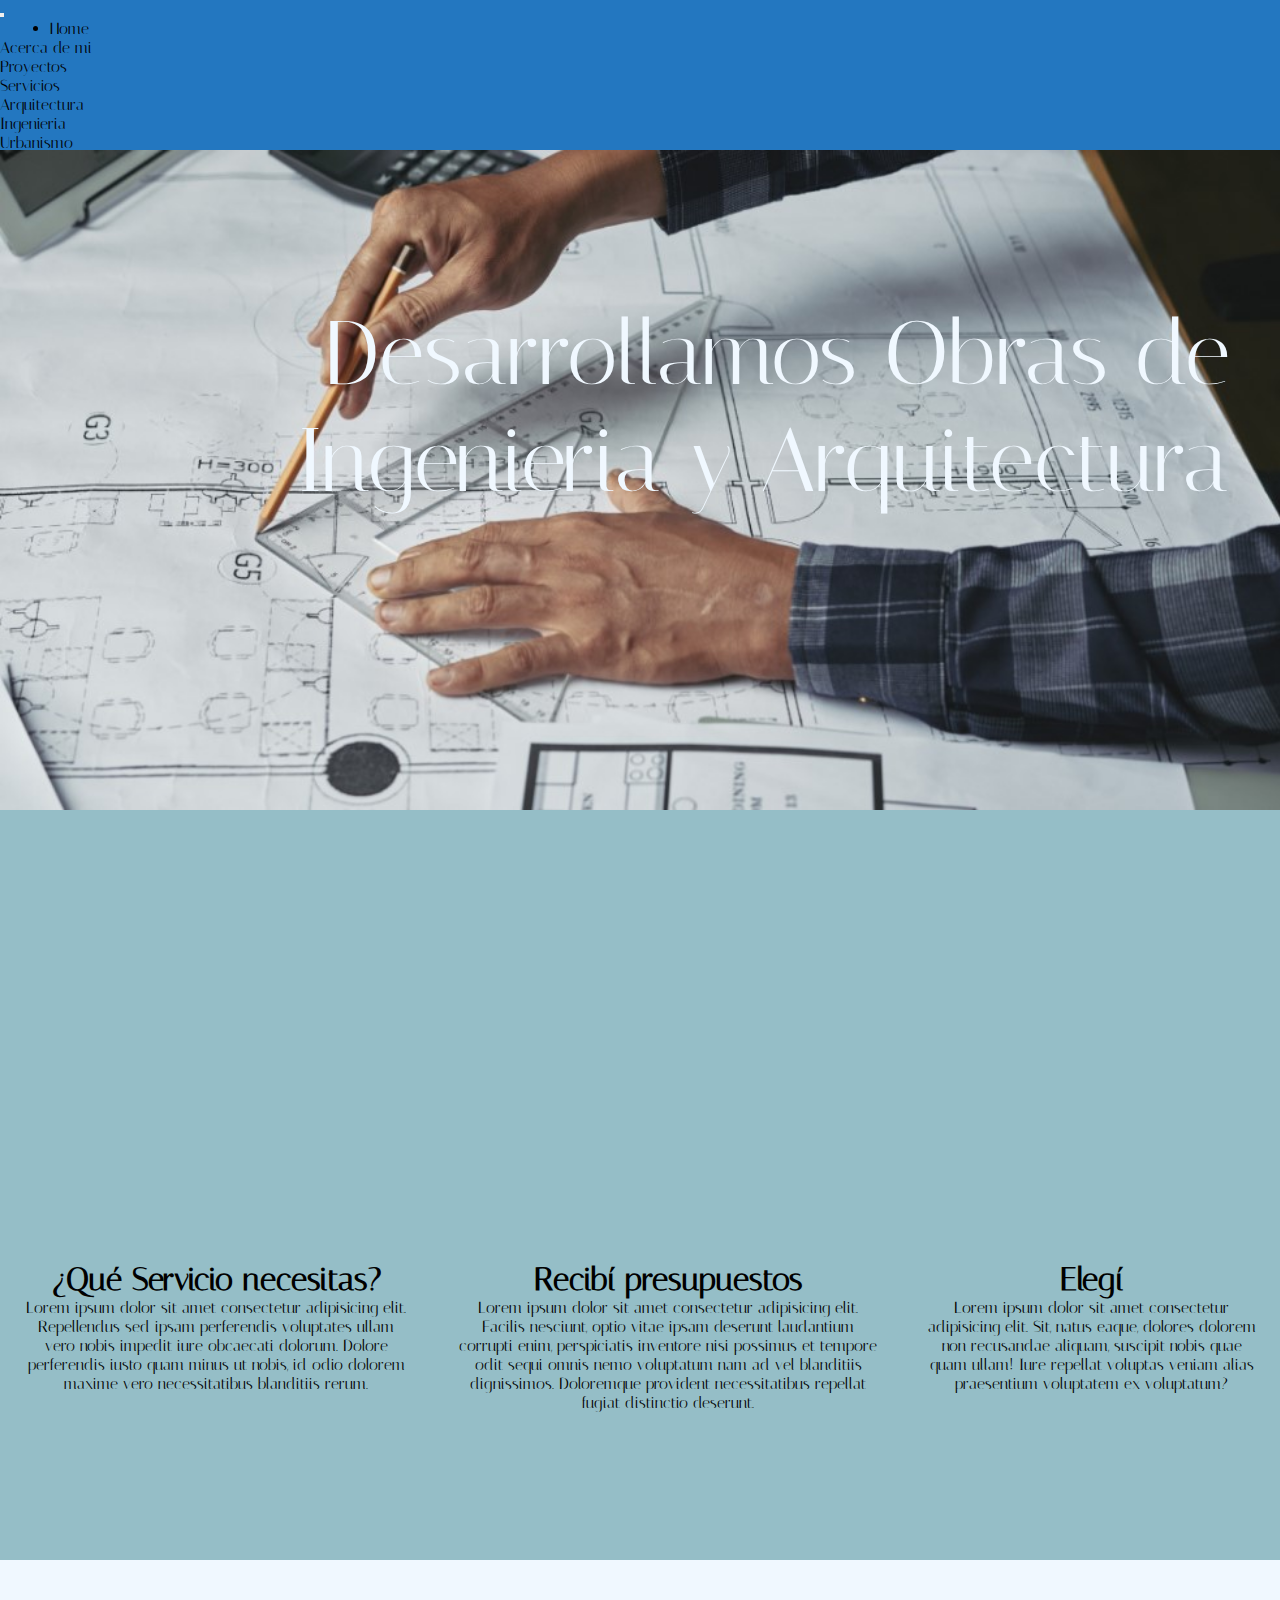
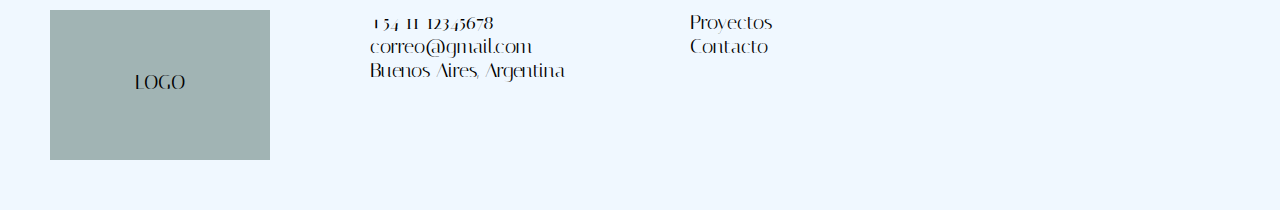
<file: index.html>
<!DOCTYPE html>
<html lang="en">
<head>
    <meta charset="UTF-8">
    <meta http-equiv="X-UA-Compatible" content="IE=edge">
    <meta name="viewport" content="width=device-width, initial-scale=1.0">
    <title>Prueba bootstrap</title>

    <!-- CSS only -->
<link href="https://cdn.jsdelivr.net/npm/bootstrap@5.2.0/dist/css/bootstrap.min.css" rel="stylesheet" integrity="sha384-gH2yIJqKdNHPEq0n4Mqa/HGKIhSkIHeL5AyhkYV8i59U5AR6csBvApHHNl/vI1Bx" crossorigin="anonymous">

    <link rel="stylesheet" href="./css/style.css">
</head>

<body>
    <div class="container">     

        <nav class="navbar navbar-expand-lg bg-light">

            <div class="container-fluid">
                    
                <button class="navbar-toggler" type="button" data-bs-toggle="collapse" data-bs-target="#navbarSupportedContent" aria-controls="navbarSupportedContent" aria-expanded="false" aria-label="Toggle navigation">
                <span class="navbar-toggler-icon"></span>
                </button>

                <div class="collapse navbar-collapse" id="navbarSupportedContent">
                <ul class="navbar-nav me-auto mb-2 mb-lg-0">
                    <li class="nav-item-home">
                    <a class="nav-link active" aria-current="page" href="/index.html">Home</a>
                    </li>
                    <li class="nav-item">
                        <a class="nav-link active" aria-current="page" href="./morePages/acercaDeMi.html">Acerca de mi</a>
                    </li>
                    <li class="nav-item">
                    <a class="nav-link" href="./morePages/proyectos.html">Proyectos</a>
                    </li>
                    <li class="nav-item dropdown">
                    <a class="nav-link dropdown-toggle" href="./morePages/servicios.html" role="button" data-bs-toggle="dropdown" aria-expanded="false">
                        Servicios
                    </a>
                    <ul class="dropdown-menu">
                        <li><a class="dropdown-item" href="#">Arquitectura</a></li>
                        <li><a class="dropdown-item" href="#">Ingenieria</a></li>
                        <li><a class="dropdown-item" href="#">Urbanismo</a></li>
                    </ul>
                    <li class="nav-item">
                        <a class="nav-link" href="./morePages/contactos.html">Contacto</a>
                    </li>
                    </li>
                
                </ul>
                <form class="d-flex" role="search">
                    <input class="form-control me-2" type="search" placeholder="Buscar" aria-label="Search">
                    <button class="btn btn-outline-success" type="submit">Buscar</button>
                </form>
                </div>
            </div>
                
        </nav>

        <section class="imagen">
            <p class="title">
                Desarrollamos Obras de Ingenieria y Arquitectura
            </p>
        </section>

        <section class="instrucciones">
            <div id="div1" class="boxModel">
                <h1>¿Qué Servicio necesitas?</h1>
                <p>
                Lorem ipsum dolor sit amet consectetur adipisicing elit. Repellendus sed ipsam perferendis voluptates ullam vero nobis impedit iure obcaecati dolorum. Dolore perferendis iusto quam minus ut nobis, id odio dolorem maxime vero necessitatibus blanditiis rerum.
                </p>
            </div>
        
        
            <div id="div2" class="boxModel">
                <h1>Recibí presupuestos</h1>
                <p>
                Lorem ipsum dolor sit amet consectetur adipisicing elit. Facilis nesciunt, optio vitae ipsam deserunt laudantium corrupti enim, perspiciatis inventore nisi possimus et tempore odit sequi omnis nemo voluptatum nam ad vel blanditiis dignissimos. Doloremque provident necessitatibus repellat fugiat distinctio deserunt.
             </p>
            </div>
   
       
            <div id="div3" class="boxModel">
                <h1>Elegí</h1>
                <p>Lorem ipsum dolor sit amet consectetur adipisicing elit. Sit, natus eaque, dolores dolorem non recusandae aliquam, suscipit nobis quae quam ullam! Iure repellat voluptas veniam alias praesentium voluptatem ex voluptatum?</p>
            </div>
        </section>

    </div>


    <footer class="gridfooter">
        <div id="div4" class="footer1">
            <p> LOGO </p>
        </div>
    
        <div id="div5" class="footer1">
            <p>+54 11 12345678</p>
            <p>correo@gmail.com</p> 
            <p>Buenos Aires, Argentina</p>
        </div>
    
        <div id="div6" class="footer1">
            <p>Proyectos</p> 
            <p>Contacto</p>       
        </div>
    </footer>


    <!-- JavaScript Bundle with Popper -->
    <script src="https://cdn.jsdelivr.net/npm/bootstrap@5.2.0/dist/js/bootstrap.bundle.min.js" integrity="sha384-A3rJD856KowSb7dwlZdYEkO39Gagi7vIsF0jrRAoQmDKKtQBHUuLZ9AsSv4jD4Xa" crossorigin="anonymous"></script>

</body>



</html>
</file>
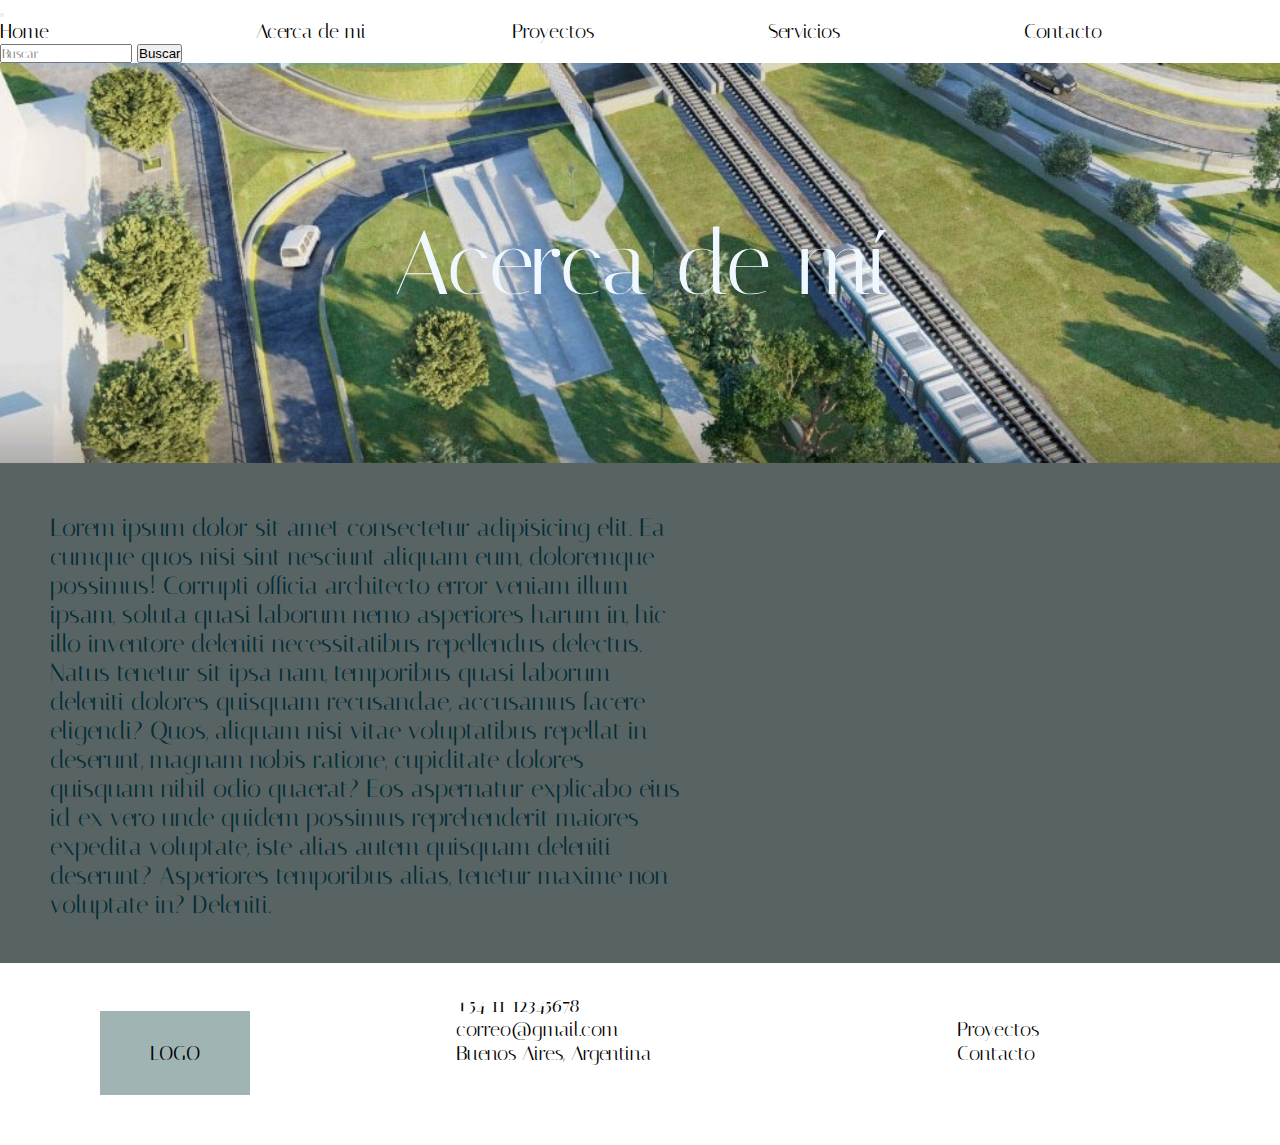
<file: morePages/acercaDeMi.html>
<!DOCTYPE html>
<html lang="en">
<head>
    <meta charset="UTF-8">
    <meta http-equiv="X-UA-Compatible" content="IE=edge">
    <meta name="viewport" content="width=device-width, initial-scale=1.0">
    <title>Document</title>

    <!-- CSS only -->
<link href="https://cdn.jsdelivr.net/npm/bootstrap@5.2.0/dist/css/bootstrap.min.css" rel="stylesheet" integrity="sha384-gH2yIJqKdNHPEq0n4Mqa/HGKIhSkIHeL5AyhkYV8i59U5AR6csBvApHHNl/vI1Bx" crossorigin="anonymous">

    <link rel="stylesheet" href="../css/style2.css">
</head>

<body>

    <nav class="navbar navbar-expand-lg bg-light">

        <div class="container-fluid">
                
            <button class="navbar-toggler" type="button" data-bs-toggle="collapse" data-bs-target="#navbarSupportedContent" aria-controls="navbarSupportedContent" aria-expanded="false" aria-label="Toggle navigation">
            <span class="navbar-toggler-icon"></span>
            </button>

            <div class="collapse navbar-collapse" id="navbarSupportedContent">
            <ul class="navbar-nav me-auto mb-2 mb-lg-0">
                <li class="nav-item-home">
                <a class="nav-link active" aria-current="page" href="/index.html">Home</a>
                </li>
                <li class="nav-item">
                    <a class="nav-link active" aria-current="page" href="./morePages/acercaDeMi.html">Acerca de mi</a>
                </li>
                <li class="nav-item">
                <a class="nav-link" href="./morePages/proyectos.html">Proyectos</a>
                </li>
                <li class="nav-item dropdown">
                <a class="nav-link dropdown-toggle" href="./morePages/servicios.html" role="button" data-bs-toggle="dropdown" aria-expanded="false">
                    Servicios
                </a>
                <ul class="dropdown-menu">
                    <li><a class="dropdown-item" href="#">Arquitectura</a></li>
                    <li><a class="dropdown-item" href="#">Ingenieria</a></li>
                    <li><a class="dropdown-item" href="#">Urbanismo</a></li>
                </ul>
                <li class="nav-item">
                    <a class="nav-link" href="./morePages/contactos.html">Contacto</a>
                </li>
                </li>
            
            </ul>
            <form class="d-flex" role="search">
                <input class="form-control me-2" type="search" placeholder="Buscar" aria-label="Search">
                <button class="btn btn-outline-success" type="submit">Buscar</button>
            </form>
            </div>
        </div>
            
    </nav>


    <section class="fondoAcerca"> 

        <p id="tituloAcerca">
            Acerca de mí
        </p>

    </section>

    <section class="sectiontexto">

        <div id="texto1" class="foto">
            Lorem ipsum dolor sit amet consectetur adipisicing elit. Ea cumque quos nisi sint nesciunt aliquam eum, doloremque possimus! Corrupti officia architecto error veniam illum ipsam, soluta quasi laborum nemo asperiores harum in, hic illo inventore deleniti necessitatibus repellendus delectus. Natus tenetur sit ipsa nam, temporibus quasi laborum deleniti dolores quisquam recusandae, accusamus facere eligendi? Quos, aliquam nisi vitae voluptatibus repellat in deserunt, magnam nobis ratione, cupiditate dolores quisquam nihil odio quaerat? Eos aspernatur explicabo eius id ex vero unde quidem possimus reprehenderit maiores expedita voluptate, iste alias autem quisquam deleniti deserunt? Asperiores temporibus alias, tenetur maxime non voluptate in? Deleniti.

        </div> 


    </section>
 
    
    <footer class="gridfooter">
        <div id="div4" class="footer1">
            <p> LOGO </p>
        </div>
    
        <div id="div5" class="footer1">
            <p>+54 11 12345678</p>
            <p>correo@gmail.com</p> 
            <p>Buenos Aires, Argentina</p>
        </div>
    
        <div id="div6" class="footer1">
            <p>Proyectos</p> 
            <p>Contacto</p>       
        </div>
    </footer>

    <!-- JavaScript Bundle with Popper -->
    <script src="https://cdn.jsdelivr.net/npm/bootstrap@5.2.0/dist/js/bootstrap.bundle.min.js" integrity="sha384-A3rJD856KowSb7dwlZdYEkO39Gagi7vIsF0jrRAoQmDKKtQBHUuLZ9AsSv4jD4Xa" crossorigin="anonymous"></script>

</body>
</html>
</file>
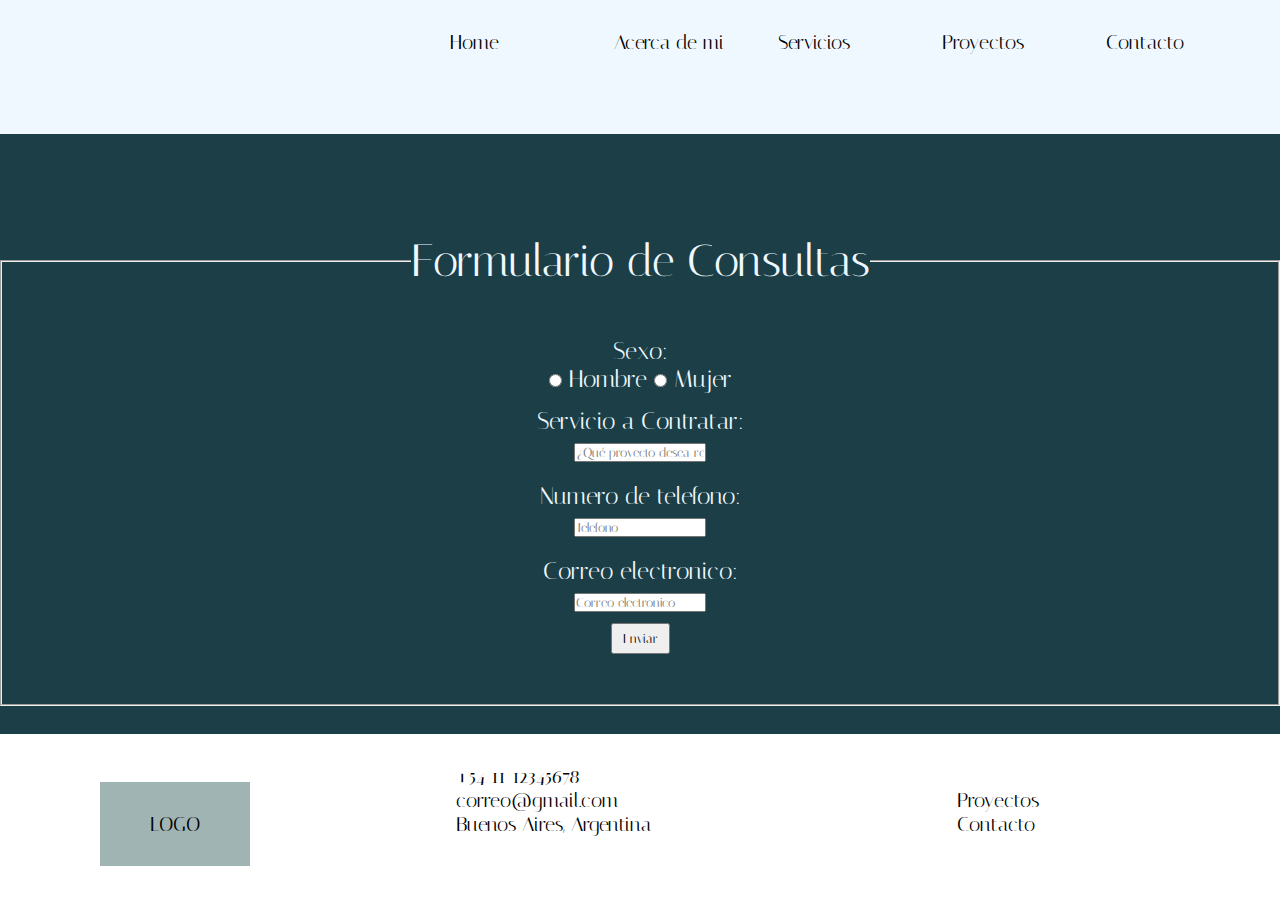
<file: morePages/contactos.html>
<!DOCTYPE html>
<html lang="en">
<head>
    <meta charset="UTF-8">
    <meta http-equiv="X-UA-Compatible" content="IE=edge">
    <meta name="viewport" content="width=device-width, initial-scale=1.0">
    <title>Contactos</title>
    <link rel="stylesheet" href="../css/style2.css">
</head>
<body>

    <ul class="menu">
        
        <li><a href="../index.html">Home</a></li>
        <li><a href="./acercaDeMi.html">Acerca de mi</a></li>
        <li><a href="./servicios.html">Servicios</a>
            <ul class="subMenu">
                <li><a href="">Arquitectura</a></li>
                <li><a href="">Ingenieria</a></li>
                <li><a href="">Urbanismo</a></li>
            </ul>
        </li>
        <li><a href="./proyectos.html">Proyectos</a></li>
        <li><a href="./contactos.html">Contacto</a></li>
    </ul>

    <aside>

        <form class="formulario1" action="" method="get" enctype="multipart/form-data">
            
            <fieldset class="formulario">

                <legend class="consultas">Formulario de Consultas
                </legend>

                <label for="sexo" >Sexo:</label>

                <br>

                <input type="radio" id="hombre" name="sexo" value="hombre"> <!--HOMBRE-->
                <label for="hombre">Hombre</label>

                <input type="radio" id="mujer" name="sexo
                " value="mujer"> <!--MUJER-->
                <label for="mujer">Mujer</label>

                <br>

                <label for="nombre">Servicio a Contratar:</label>

                <br>

                <input id="pro" type="text" name="nombre" placeholder="¿Qué proyecto desea realizar?">

                <br>

                <label for="Numero">Numero de telefono:</label>

                <br>

                <input id="tel" type="text" name="numerodetelefono" placeholder="Telefono">

                <br>          
                
                <label for="Correo">Correo electronico:</label>
                <br>
                <input type="text" name="correoelectronico" placeholder="Correo electronico">
                <br>           
                        
                <input class="enviar" type="submit" name="enviar" value="Enviar">

            </fieldset>

        </form>

    </aside>
    
    <footer class="gridfooter">
        <div id="div4" class="footer1">
            <p> LOGO </p>
        </div>
    
        <div id="div5" class="footer1">
            <p>+54 11 12345678</p>
            <p>correo@gmail.com</p> 
            <p>Buenos Aires, Argentina</p>
        </div>
    
        <div id="div6" class="footer1">
            <p>Proyectos</p> 
            <p>Contacto</p>       
        </div>
    </footer>

</body>
</html>
</file>
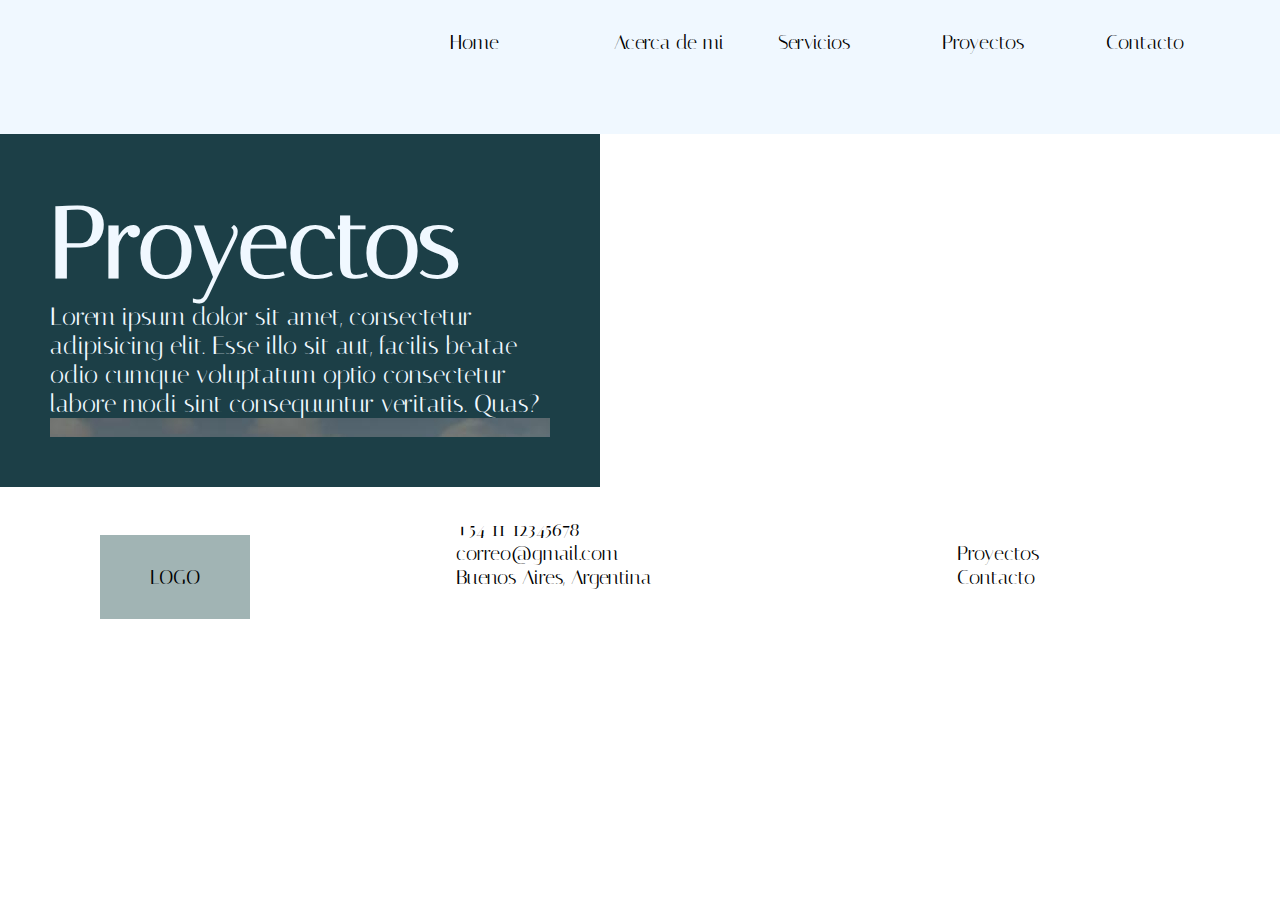
<file: morePages/proyectos.html>
<!DOCTYPE html>
<html lang="en">
<head>
    <meta charset="UTF-8">
    <meta http-equiv="X-UA-Compatible" content="IE=edge">
    <meta name="viewport" content="width=device-width, initial-scale=1.0">
    <title>Proyectos</title>
    <link rel="stylesheet" href="../css/style2.css">
</head>
<body>

    <ul class="menu">
        
        <li><a href="../index.html">Home</a></li>
        <li><a href="./acercaDeMi.html">Acerca de mi</a></li>
        <li><a href="./servicios.html">Servicios</a>
            <ul class="subMenu">
                <li><a href="">Arquitectura</a></li>
                <li><a href="">Ingenieria</a></li>
                <li><a href="">Urbanismo</a></li>
            </ul>
        </li>
        <li><a href="./proyectos.html">Proyectos</a></li>
        <li><a href="./contactos.html">Contacto</a></li>
    </ul>
    
    <article class="proyecto">

        <div id="div10" class="ponerlosAlineados">

            <h1 class="titulo">Proyectos</h1>
            
            <p class="textop"> 
                Lorem ipsum dolor sit amet, consectetur adipisicing elit. Esse illo sit aut, facilis beatae odio cumque voluptatum optio consectetur labore modi sint consequuntur veritatis. Quas?
    
            </p>
        </div>
        
        <div id="imagenp" class="ponerlosAlineados"></div>
       
    </article>

    <footer class="gridfooter">
        <div id="div4" class="footer1">
            <p> LOGO </p>
        </div>
    
        <div id="div5" class="footer1">
            <p>+54 11 12345678</p>
            <p>correo@gmail.com</p> 
            <p>Buenos Aires, Argentina</p>
        </div>
    
        <div id="div6" class="footer1">
            <p>Proyectos</p> 
            <p>Contacto</p>       
        </div>
    </footer>

</body>
</html>
</file>
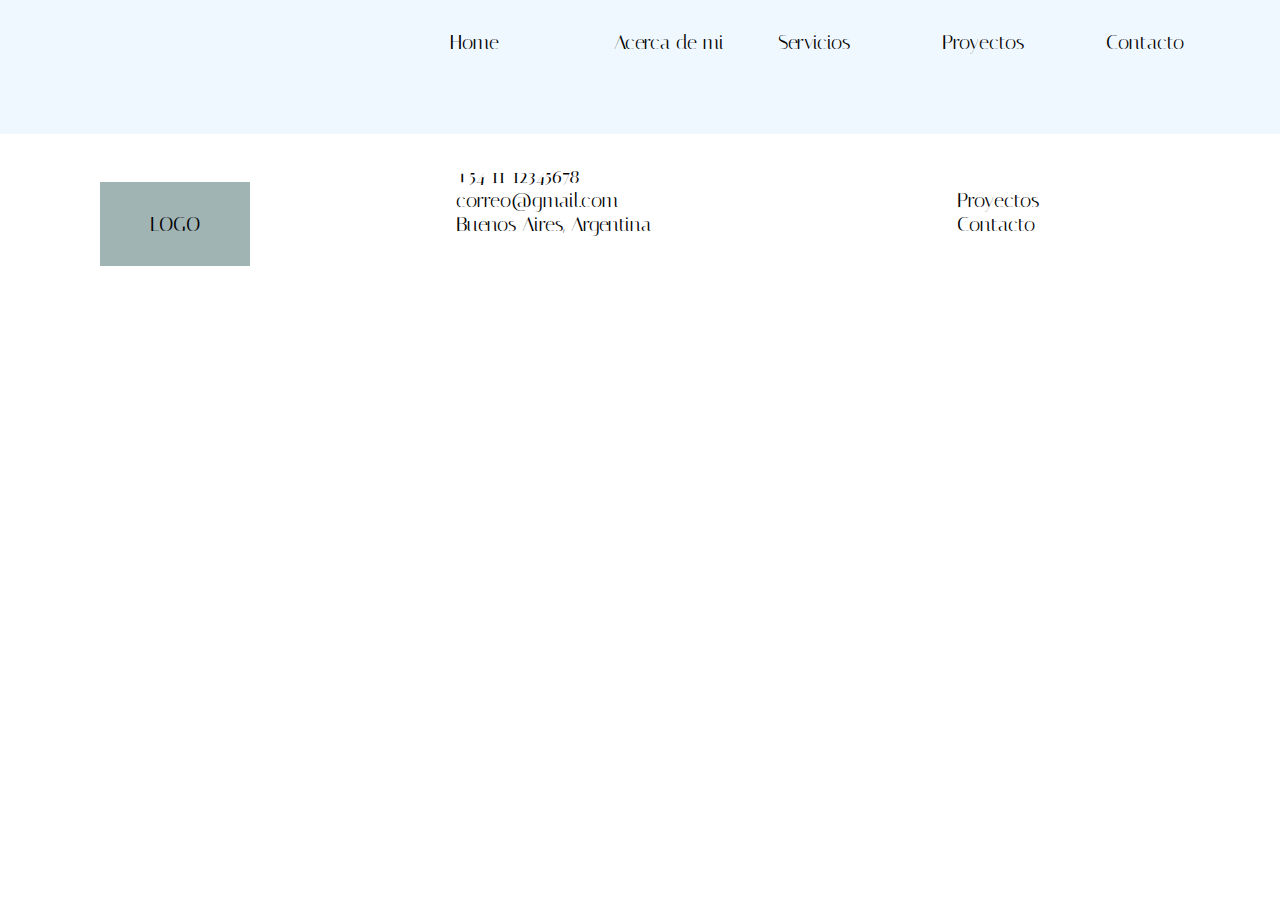
<file: morePages/servicios.html>
<!DOCTYPE html>
<html lang="en">
<head>
    <meta charset="UTF-8">
    <meta http-equiv="X-UA-Compatible" content="IE=edge">
    <meta name="viewport" content="width=device-width, initial-scale=1.0">
    <title>Servicios</title>
    <link rel="stylesheet" href="../css/style2.css">
</head>
<body>

    <ul class="menu">
        
        <li><a href="../index.html">Home</a></li>
        <li><a href="./acercaDeMi.html">Acerca de mi</a></li>
        <li><a href="./servicios.html">Servicios</a>
            <ul class="subMenu">
                <li><a href="">Arquitectura</a></li>
                <li><a href="">Ingenieria</a></li>
                <li><a href="">Urbanismo</a></li>
            </ul>
        </li>
        <li><a href="./proyectos.html">Proyectos</a></li>
        <li><a href="./contactos.html">Contacto</a></li>
    </ul>

    
    <footer class="gridfooter">
        <div id="div4" class="footer1">
            <p> LOGO </p>
        </div>
    
        <div id="div5" class="footer1">
            <p>+54 11 12345678</p>
            <p>correo@gmail.com</p> 
            <p>Buenos Aires, Argentina</p>
        </div>
    
        <div id="div6" class="footer1">
            <p>Proyectos</p> 
            <p>Contacto</p>       
        </div>
    </footer>

</body>
</html>
</file>
<file: css/style.css>
@import url("https://fonts.googleapis.com/css2?family=Italiana&display=swap");
* {
  margin: 0;
  padding: 0;
}

body {
  font-family: "Italiana", serif;
}

nav {
  grid-area: nav;
  background-color: rgb(35, 119, 192);
  text-decoration: none;
}

.btn btn-outline-success {
  color: red;
}

a:link, a:visited, a:active {
  text-decoration: none;
  color: black;
}

.imagen {
  grid-area: imagen;
  background-image: url(../Media/plano.jpg);
  background-repeat: no-repeat;
  background-size: cover;
}

.instrucciones {
  grid-area: instrucciones;
  transition: all 3s;
}
.instruccioneshover {
  background-color: rgba(28, 63, 71, 0.555);
}

#div1 {
  grid-area: div1;
}

#div2 {
  grid-area: div2;
}

#div3 {
  grid-area: div3;
}

footer {
  grid-area: footer;
  background-color: aliceblue;
}

.title {
  text-align: right;
  color: aliceblue;
}

#div4 {
  background-color: rgb(161, 180, 180);
  padding: 60px 50px 30px 50px;
  text-align: center;
}

.menu {
  margin-left: 35%;
  text-decoration: none;
  margin-top: 35px;
}

#div5, #div6 {
  text-align: start;
}

.container, footer, .instrucciones {
  display: grid;
}

.gridfooter {
  background-color: aliceblue;
  grid-area: gridfooter;
}

@media screen and (min-width: 320px) {
  .container {
    grid-template-areas: "nav nav" "imagen imagen" "instrucciones instrucciones";
    grid-template-rows: 10% 40% 50%;
    height: 1100px;
    margin-left: auto;
  }
  footer {
    grid-template-columns: 1fr 1fr 1fr;
    grid-template-areas: "div4 div4 div4" "div5 div5 div5" "div6 div6 div6";
    grid-template-rows: 10%;
    height: 70px;
  }
  .instrucciones {
    grid-template-areas: "div1 div1" "div2 div2" "div3 div3";
    background-color: rgba(64, 138, 155, 0.555);
    text-align: right;
    font-size: 10px;
  }
  #div1, #div2, #div3 {
    margin-top: 10px;
    margin-left: 50%;
    margin-right: 3%;
  }
  .title {
    font-size: 30px;
    margin: 10% 5% 5% 35%;
  }
  .menu {
    display: none;
  }
  #div4, #div5, #div6 {
    margin: 5%;
    font-size: 10px;
  }
}
@media screen and (min-width: 1200px) {
  .container {
    grid-template-areas: "nav nav nav" "imagen imagen imagen" "instrucciones instrucciones instrucciones";
    grid-template-rows: 150px 660px 750px;
    height: 100%;
    width: 100%;
    max-width: 100%;
    margin-left: auto;
  }
  footer {
    grid-template-columns: 1fr 1fr 2fr;
    grid-template-areas: "div4 div4 div4" "div5 div5 div5" "div6 div6 div6";
    grid-template-rows: 250px;
    height: 100%;
    width: 100%;
  }
  .instrucciones {
    grid-template-areas: "div1 div2 div3";
    background-color: rgba(64, 138, 155, 0.555);
    text-align: justify;
    font-size: 16px;
  }
  #div1, #div2, #div3 {
    margin: 5%;
    margin-top: 450px;
    text-align: center;
  }
  .title {
    font-size: 90px;
    margin: 150px 50px 100px 250px;
  }
  #div4, #div5, #div6 {
    margin: 50px;
    font-size: 20px;
  }
  .menu {
    display: block;
  }
  .nav-item-home {
    margin-left: 50px;
  }
  form {
    margin-right: 50px;
  }
}/*# sourceMappingURL=style.css.map */
</file>
<file: css/style2.css>
@import url('https://fonts.googleapis.com/css2?family=Italiana&display=swap');

*{
    margin: 0;
    padding: 0;
}

nav .menu{
    grid-area: nav;
}

section .fondo{
    grid-area: fondo;
}

section .instrucciones{
    grid-area: instrucciones;
}

footer .footer{
    grid-area: footer;
}

body{
    font-family: 'Italiana', serif;
    
}

ul {
    font-size:0 /* truco por el uso de inline-block*/
    
}

li {
    display: inline-block;
    width: 20%;
    position:relative;
    font-size: 20px
    
}

ul ul {
    position: absolute;
    display: none;
   
}

ul ul li {
    display: block;
   
}

ul li:hover ul {
    display:block;
    
}
 
.boxModel{
    display: inline-block;
}

.menu{
    background-color: aliceblue;
    padding: 30px 10px 80px 450px;
    text-decoration: none;
    
}

.margenesTitulo{
    text-align: right ;
    padding: 130px 150px 150px 500px;
    font-size: 90px;
    color: aliceblue;
}

.fondo{
    background-image: url(../Media/plano.jpg);
    background-repeat: no-repeat;
    background-size: cover;
    width: auto;
}

#div1, #div2, #div3{ 
    width: 300px ;
    height: 300px;
    padding: 22px 22px 22px 22px;
}

.instrucciones{
    background-color: rgba(28, 63, 71, 0.555);
    width: auto;
    height: 250px;
    padding: 350px 40px 30px 40px;
    text-align: center;
}

.footer{
    display: grid;
    grid-template-columns: 33% 33% 33% ;
    background-color: aliceblue;
    width: auto;
    height: 150px;
    /*display: inline-block;*/
}

a:link, a:visited, a:active {
    text-decoration:none;
    color: black;
}

#div7{
    /*display: flex;*/
    background-color: rgb(161, 180, 180);
    padding: 30px 50px 30px 50px ;
}

.footer1{
    display: inline-block;
    /*width: 200px;
    height: 200px;*/
    margin: 30px 100px 50px 100px ;
}

#div6{
    /*display: flex;
    /*display: block;*/
    padding-left: 100px;
}


/*.foto{
    display: inline;
}*/

.proyecto{
    display: inline-block;
    background-color: rgba(28, 63, 71);
    margin-right: 800px;
    color: aliceblue;
    padding-left: 50px;
    padding-top: 50px;
    padding-right: 50px;
    padding-bottom: 50px;
    
}

.titulo{
    font-size: 100px;
}

.textop{
    font-size: 25px ;
}

#imagenp{
    background-image: url(../Media/Vista\ 3D\ 1.jpg);
    padding-left: 500px;
    /*position: absolute;*/
    
}

.ponerlosAlineados{
    display: inline;
}

.consultas{
    font-size: 45px ;
   text-align: center;
   margin-bottom: 50px;
  
}

.formulario1{
    text-align: center;
    background-color:  rgba(28, 63, 71);
    height: 500px;
    color: aliceblue;
    font-size: x-large;
    padding-top: 100px;
}

.enviar{
    padding: 6px 10px 6px 10px;
    margin-top: 10px;
    margin-bottom: 50px;
    font-family: 'Italiana', serif;
    
}

#hombre, #mujer, #pro, #tel{
    margin-bottom: 20px;
}

input{
    font-family: 'Italiana', serif;
}

#grid{
    display: grid;
    grid-template-columns: 50% 33% 33% ;
    grid-template-rows: 15% 30% auto 15%;
    grid-template-areas: "nav nav nav" "section section section" "section section section" "footer footer footer";
}

/* ACERCA DE MI */

.fondoAcerca{
    display: grid;
    background-image: url(../Media/bajo-nivel-longchamps.jpg);
    background-repeat: no-repeat;
    background-size: cover;
    height: 400px;
}

#tituloAcerca{
    font-size: 90px;
    color: aliceblue;
    text-align: left;
}

#tituloAcerca{
    grid-area: tituloAcerca;
}

#texto1{
    grid-area: texto1;
    color: rgb(3, 45, 54);
    margin: 50px;
    margin-right: 600px;
    text-align: left;
    font-size: 25px;
}

.sectiontexto{
    display: grid;
    grid-area: sectiontexto;
    height: 500px;
    background-color: rgb(88, 99, 99);
    grid-template-columns: 1fr 1fr;
    grid-template-rows: "texto1 texto1" "foto2 texto1";
    transition: all 2s;
}

.sectiontexto:hover{
    background-color: rgb(161, 180, 180);
}

#div4{
    background-color: rgb(161, 180, 180);
    padding: 30px 50px 30px 50px ;
    text-align: center;
}

/*nav{
    height: 100px;
    margin-top: 20px;
}*/

/*.nav-item-home{
    margin-left: 5px;
}*/

.navbar-nav {
    margin-right: 0px;
}

@media screen and (min-width: 1200px){
    footer{
        grid-template-columns: 1fr 1fr 1fr;
        grid-template-areas: "div4 div4 div4" "div5 div5 div5" "div6 div6 div6";
        grid-template-rows: 150px;
        /*margin-top: 10%;*/   
        height: 10%; 
        font-size: 20px;
    }

    
}
</file>
